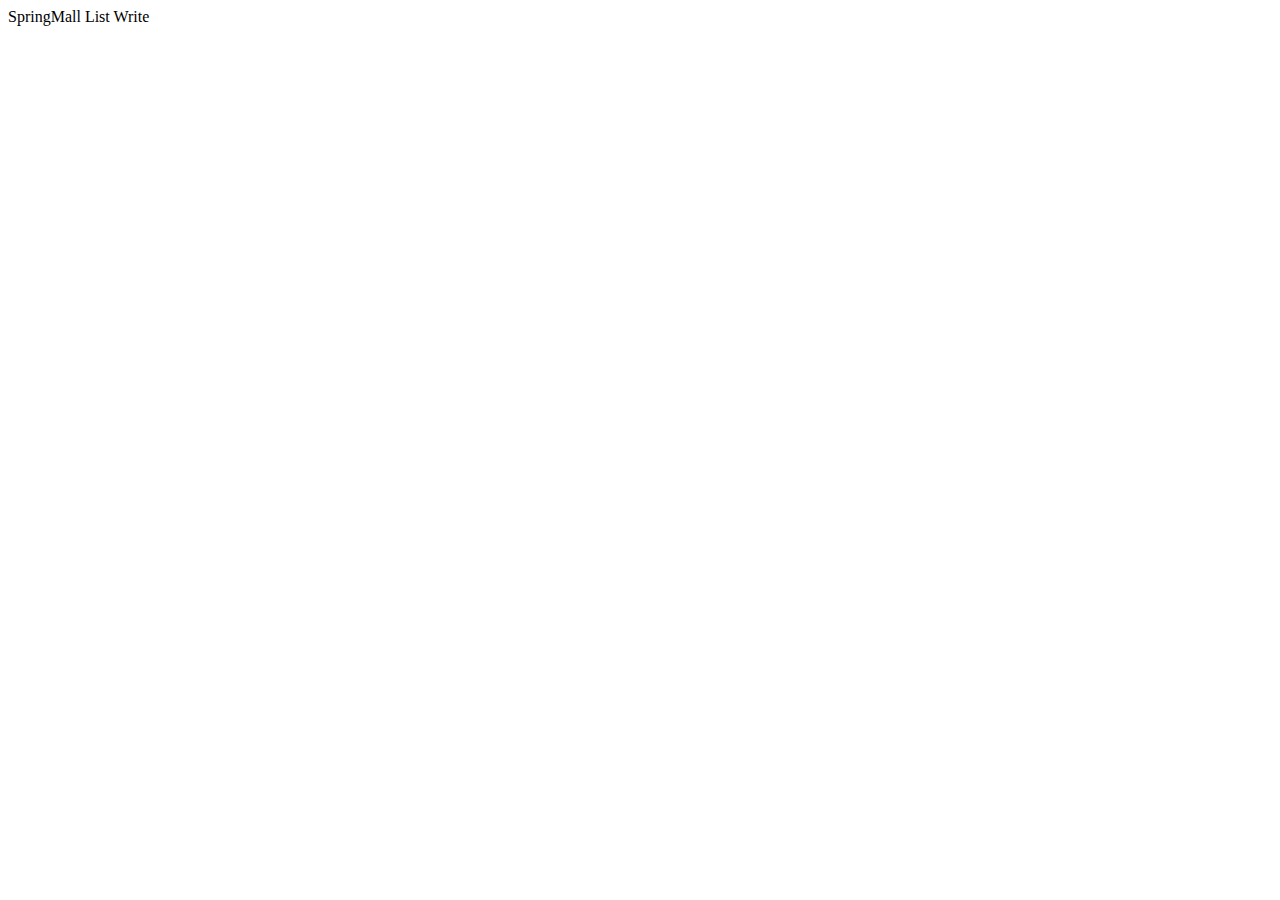
<file: src/main/resources/templates/nav.html>
<!DOCTYPE html>
<html lang="en">
<head>
    <meta charset="UTF-8">
    <title>Title</title>
</head>
<body>
<div class="nav" th:fragment="navbar">
    <a class="logo">SpringMall</a>
    <a>List</a>
    <a>Write</a>
</div>
</body>
</html>
</file>
